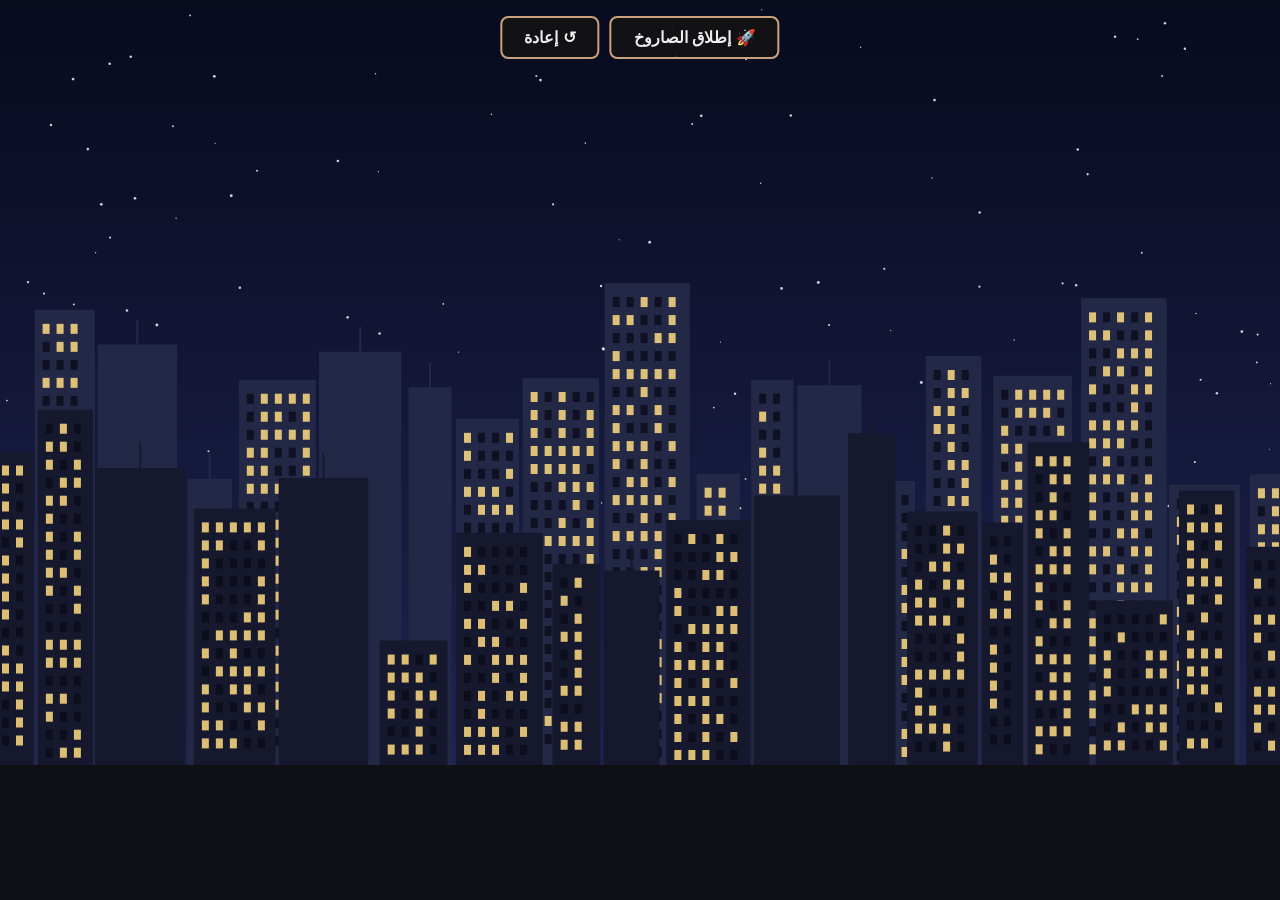
<file: صاروخ.html>
<!DOCTYPE html>
<html lang="ar" dir="rtl">
<head>
    <meta charset="UTF-8">
    <meta name="viewport" content="width=device-width, initial-scale=1.0">
    <title>المدينة المحروقة</title>
    <style>
        html, body {
            margin: 0;
            height: 100%;
            background: #05060d;
            overflow: hidden;
            font-family: 'Segoe UI', Tahoma, Geneva, Verdana, sans-serif;
        }

        canvas { display: block; width: 100%; height: 100%; }

        /* أزرار التحكم */
        .controls {
            position: fixed;
            top: 16px;
            left: 50%;
            transform: translateX(-50%);
            display: flex;
            gap: 10px;
            z-index: 10;
        }

        .controls button {
            background: rgba(20, 20, 20, 0.85);
            color: #eee;
            border: 2px solid #caa27c;
            border-radius: 8px;
            padding: 10px 22px;
            font-size: 1rem;
            font-weight: bold;
            cursor: pointer;
            transition: 0.3s;
        }

        .controls button:hover:not(:disabled) { background: #caa27c; color: #fff; }
        .controls button:disabled { opacity: 0.4; cursor: default; }
    </style>
</head>
<body>
    <div class="controls">
        <button id="launch">🚀 إطلاق الصاروخ</button>
        <button id="reset">↺ إعادة</button>
    </div>
    <canvas id="scene"></canvas>

    <script>
        // مشهد بصري فقط: مدينة بدون أي أشخاص، صاروخ يسقط ثم تتحول المدينة لمدينة محروقة
        const canvas = document.getElementById('scene');
        const ctx = canvas.getContext('2d');
        const launchBtn = document.getElementById('launch');
        const resetBtn = document.getElementById('reset');

        let W, H, ground;
        let buildings = [];
        let particles = [];
        let missile = null;
        let state = 'idle';      // idle | falling | burning
        let burn = 0;            // نسبة الاحتراق من 0 إلى 1
        let flash = 0;           // وميض الانفجار
        let shake = 0;           // اهتزاز الشاشة
        let shockwave = null;
        let impactX = 0;
        const stars = [];

        function rand(a, b) { return a + Math.random() * (b - a); }
        function lerp(a, b, t) { return a + (b - a) * t; }
        function mix(c1, c2, t) {
            return `rgb(${Math.round(lerp(c1[0], c2[0], t))},${Math.round(lerp(c1[1], c2[1], t))},${Math.round(lerp(c1[2], c2[2], t))})`;
        }

        function resize() {
            W = canvas.width = window.innerWidth;
            H = canvas.height = window.innerHeight;
            ground = H * 0.85;
            buildCity();
        }

        // بناء المدينة
        function buildCity() {
            buildings = [];
            stars.length = 0;
            for (let i = 0; i < 120; i++) stars.push({ x: rand(0, W), y: rand(0, H * 0.6), r: rand(0.5, 1.5) });

            // طبقتان: خلفية وأمامية
            for (const layer of [0, 1]) {
                let x = -20;
                while (x < W + 20) {
                    const w = rand(40, 95);
                    const h = layer === 0 ? rand(H * 0.25, H * 0.55) : rand(H * 0.12, H * 0.4);
                    const windows = [];
                    for (let wy = 14; wy < h - 14; wy += 18) {
                        for (let wx = 8; wx < w - 12; wx += 14) {
                            windows.push({ x: wx, y: wy, lit: Math.random() < 0.55, fire: Math.random() < 0.35, phase: rand(0, 6.28) });
                        }
                    }
                    // شكل السقف المكسور بعد الاحتراق
                    const broken = [];
                    const steps = 5 + Math.floor(Math.random() * 4);
                    for (let s = 0; s <= steps; s++) broken.push(rand(0, h * 0.3));
                    buildings.push({
                        x, w, h, layer, windows, broken,
                        antenna: Math.random() < 0.3,
                        smoke: Math.random() < 0.5,
                    });
                    x += w + rand(2, 12);
                }
            }
        }

        // إطلاق الصاروخ
        function launch() {
            if (state !== 'idle') return;
            impactX = rand(W * 0.35, W * 0.65);
            missile = { x: impactX - W * 0.35, y: -60, vx: W * 0.35 / 90, vy: (ground - H * 0.2 + 60) / 90 };
            state = 'falling';
            launchBtn.disabled = true;
        }

        function reset() {
            state = 'idle';
            burn = 0; flash = 0; shake = 0;
            missile = null; shockwave = null;
            particles = [];
            launchBtn.disabled = false;
            buildCity();
        }

        // الانفجار
        function explode(x, y) {
            flash = 1;
            shake = 25;
            shockwave = { x, y, r: 0 };
            for (let i = 0; i < 260; i++) {
                const a = rand(Math.PI, Math.PI * 2);
                const s = rand(2, 14);
                particles.push({ type: 'fire', x, y, vx: Math.cos(a) * s, vy: Math.sin(a) * s, life: 1, decay: rand(0.008, 0.02), size: rand(8, 30) });
            }
            for (let i = 0; i < 80; i++) {
                const a = rand(Math.PI * 1.05, Math.PI * 1.95);
                const s = rand(4, 16);
                particles.push({ type: 'debris', x, y, vx: Math.cos(a) * s, vy: Math.sin(a) * s, life: 1, decay: rand(0.005, 0.012), size: rand(2, 6) });
            }
            state = 'burning';
        }

        function spawnAmbient() {
            if (state !== 'burning') return;
            // دخان يتصاعد من المباني
            for (const b of buildings) {
                if (!b.smoke || Math.random() > 0.08 * burn) continue;
                const top = ground - b.h + b.broken[0];
                particles.push({ type: 'smoke', x: b.x + rand(0, b.w), y: top, vx: rand(-0.3, 0.6), vy: rand(-1.4, -0.6), life: 1, decay: rand(0.003, 0.006), size: rand(15, 30) });
            }
            // جمر متطاير
            for (let i = 0; i < 3 * burn; i++) {
                particles.push({ type: 'ember', x: rand(0, W), y: ground - rand(0, H * 0.3), vx: rand(-0.5, 1), vy: rand(-2, -0.5), life: 1, decay: rand(0.005, 0.015), size: rand(1, 3) });
            }
            // ألسنة لهب صغيرة فوق المباني
            for (const b of buildings) {
                if (Math.random() > 0.05 * burn) continue;
                particles.push({ type: 'fire', x: b.x + rand(0, b.w), y: ground - b.h + b.broken[0] + 5, vx: rand(-0.3, 0.3), vy: rand(-2, -0.8), life: 1, decay: rand(0.02, 0.04), size: rand(6, 14) });
            }
        }

        function update() {
            if (state === 'falling' && missile) {
                missile.x += missile.vx;
                missile.y += missile.vy;
                missile.vy *= 1.01;
                // ذيل الصاروخ
                particles.push({ type: 'trail', x: missile.x, y: missile.y, vx: rand(-0.5, 0.5), vy: rand(-0.5, 0.5), life: 1, decay: 0.02, size: rand(5, 10) });
                if (missile.y >= ground - H * 0.15) {
                    explode(missile.x, missile.y);
                    missile = null;
                }
            }

            if (state === 'burning' && burn < 1) burn = Math.min(1, burn + 0.004);
            flash *= 0.92;
            shake *= 0.9;
            if (shockwave) {
                shockwave.r += 22;
                if (shockwave.r > Math.max(W, H) * 1.5) shockwave = null;
            }

            spawnAmbient();

            for (const p of particles) {
                p.x += p.vx;
                p.y += p.vy;
                if (p.type === 'debris') p.vy += 0.3;
                if (p.type === 'fire') { p.vx *= 0.95; p.vy = p.vy * 0.95 - 0.08; }
                if (p.type === 'smoke') p.size += 0.35;
                p.life -= p.decay;
            }
            particles = particles.filter(p => p.life > 0 && p.y < H + 50);
        }

        function drawSky() {
            const g = ctx.createLinearGradient(0, 0, 0, ground);
            g.addColorStop(0, mix([8, 10, 30], [40, 10, 5], burn));
            g.addColorStop(1, mix([30, 35, 80], [190, 70, 20], burn));
            ctx.fillStyle = g;
            ctx.fillRect(0, 0, W, H);

            ctx.fillStyle = `rgba(255,255,255,${0.8 * (1 - burn)})`;
            for (const s of stars) { ctx.beginPath(); ctx.arc(s.x, s.y, s.r, 0, 6.28); ctx.fill(); }
        }

        function drawBuilding(b, t) {
            const top = ground - b.h;
            const base = b.layer === 0 ? [35, 40, 70] : [22, 25, 45];
            const charred = b.layer === 0 ? [30, 22, 18] : [14, 11, 10];
            ctx.fillStyle = mix(base, charred, burn);

            // المبنى (مع سقف مكسور تدريجياً)
            ctx.beginPath();
            ctx.moveTo(b.x, ground);
            const n = b.broken.length - 1;
            for (let i = 0; i <= n; i++) {
                ctx.lineTo(b.x + (b.w * i) / n, top + b.broken[i] * burn);
            }
            ctx.lineTo(b.x + b.w, ground);
            ctx.closePath();
            ctx.fill();

            if (b.antenna && burn < 0.5) {
                ctx.strokeStyle = ctx.fillStyle;
                ctx.lineWidth = 2;
                ctx.beginPath();
                ctx.moveTo(b.x + b.w / 2, top);
                ctx.lineTo(b.x + b.w / 2, top - 25 * (1 - burn * 2));
                ctx.stroke();
            }

            // النوافذ: مضاءة قبل، ثم نار أو سواد بعد الاحتراق
            ctx.save();
            ctx.clip();
            for (const w of b.windows) {
                let color;
                if (burn < 0.05) {
                    color = w.lit ? 'rgba(255,220,130,0.85)' : 'rgba(10,12,25,0.8)';
                } else if (w.fire) {
                    const f = 0.6 + 0.4 * Math.sin(t / 120 + w.phase);
                    color = `rgba(255,${Math.round(90 + 60 * f)},20,${f * burn})`;
                } else {
                    color = `rgba(5,4,4,${0.6 + 0.4 * burn})`;
                }
                ctx.fillStyle = color;
                ctx.fillRect(b.x + w.x, top + w.y, 7, 10);
            }
            ctx.restore();

            // آثار سواد (حروق) على الواجهة
            if (burn > 0) {
                const g = ctx.createLinearGradient(0, top, 0, ground);
                g.addColorStop(0, `rgba(0,0,0,${0.5 * burn})`);
                g.addColorStop(1, 'rgba(0,0,0,0)');
                ctx.fillStyle = g;
                ctx.fillRect(b.x, top, b.w, b.h);
            }
        }

        function drawParticles() {
            for (const p of particles) {
                const a = Math.max(0, p.life);
                if (p.type === 'smoke') {
                    ctx.fillStyle = `rgba(30,25,25,${a * 0.5})`;
                } else if (p.type === 'fire' || p.type === 'trail') {
                    const g = Math.round(lerp(40, 220, a));
                    ctx.fillStyle = `rgba(255,${g},${Math.round(a * 60)},${a})`;
                } else if (p.type === 'ember') {
                    ctx.fillStyle = `rgba(255,150,40,${a})`;
                } else {
                    ctx.fillStyle = `rgba(40,30,25,${a})`;
                }
                ctx.beginPath();
                ctx.arc(p.x, p.y, p.type === 'fire' ? p.size * a : p.size, 0, 6.28);
                ctx.fill();
            }
        }

        function drawMissile() {
            if (!missile) return;
            const angle = Math.atan2(missile.vy, missile.vx);
            ctx.save();
            ctx.translate(missile.x, missile.y);
            ctx.rotate(angle);
            ctx.fillStyle = '#bbb';
            ctx.fillRect(-30, -5, 40, 10);
            ctx.fillStyle = '#c33';
            ctx.beginPath();
            ctx.moveTo(10, -5); ctx.lineTo(24, 0); ctx.lineTo(10, 5);
            ctx.fill();
            ctx.fillStyle = '#777';
            ctx.beginPath();
            ctx.moveTo(-30, -5); ctx.lineTo(-38, -12); ctx.lineTo(-22, -5);
            ctx.moveTo(-30, 5); ctx.lineTo(-38, 12); ctx.lineTo(-22, 5);
            ctx.fill();
            ctx.restore();
        }

        function render(t) {
            update();

            ctx.save();
            if (shake > 0.5) ctx.translate(rand(-shake, shake), rand(-shake, shake));

            drawSky();

            // توهج النار في الأفق
            if (burn > 0) {
                const g = ctx.createRadialGradient(impactX, ground, 0, impactX, ground, W * 0.7);
                g.addColorStop(0, `rgba(255,110,20,${0.45 * burn})`);
                g.addColorStop(1, 'rgba(255,60,0,0)');
                ctx.fillStyle = g;
                ctx.fillRect(0, 0, W, H);
            }

            for (const b of buildings) if (b.layer === 0) drawBuilding(b, t);
            for (const b of buildings) if (b.layer === 1) drawBuilding(b, t);

            // الأرض
            ctx.fillStyle = mix([15, 15, 22], [20, 12, 8], burn);
            ctx.fillRect(-50, ground, W + 100, H - ground + 50);

            // حفرة الانفجار
            if (state === 'burning') {
                ctx.fillStyle = 'rgba(0,0,0,0.85)';
                ctx.beginPath();
                ctx.ellipse(impactX, ground + 4, 70 * Math.min(1, burn * 4), 12, 0, 0, 6.28);
                ctx.fill();
            }

            drawParticles();
            drawMissile();

            if (shockwave) {
                ctx.strokeStyle = `rgba(255,220,180,${Math.max(0, 1 - shockwave.r / (W * 0.8)) * 0.6})`;
                ctx.lineWidth = 6;
                ctx.beginPath();
                ctx.arc(shockwave.x, shockwave.y, shockwave.r, 0, 6.28);
                ctx.stroke();
            }

            ctx.restore();

            if (flash > 0.01) {
                ctx.fillStyle = `rgba(255,240,210,${flash})`;
                ctx.fillRect(0, 0, W, H);
            }

            requestAnimationFrame(render);
        }

        launchBtn.addEventListener('click', launch);
        resetBtn.addEventListener('click', reset);
        window.addEventListener('resize', resize);

        resize();
        requestAnimationFrame(render);
    </script>
</body>
</html>
</file>
